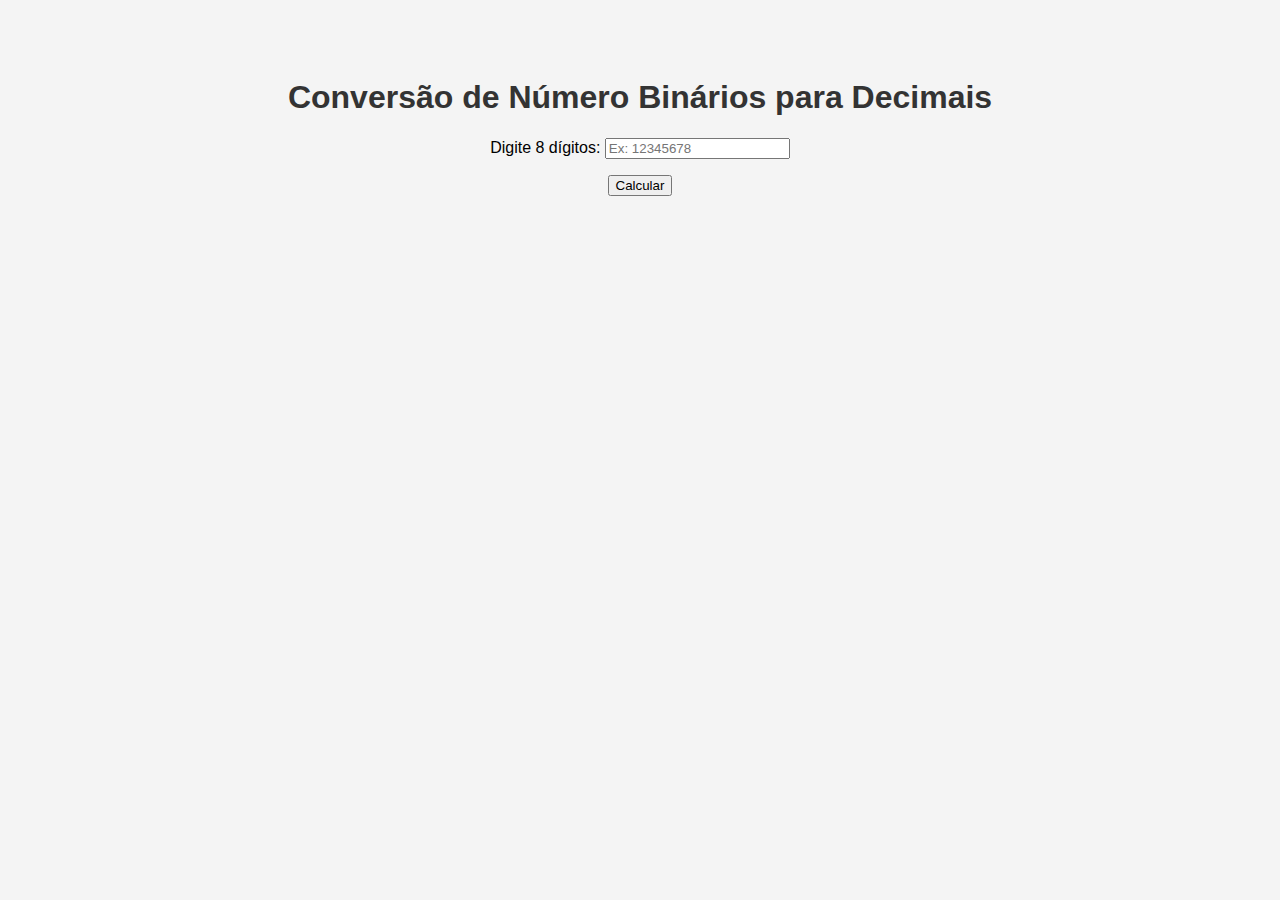
<file: conversor-binario/index.html>
<!DOCTYPE html>
<html lang="pt-BR">
<head>
  <meta charset="UTF-8">
  <meta name="viewport" content="width=device-width, initial-scale=1.0">
  <title>Conversão Binário</title>
  <link rel="stylesheet" href="style.css">
</head>
<body>
  <h1>Conversão de Número Binários para Decimais</h1>
  <label for="codigo">Digite 8 dígitos:</label>
  <input type="text" id="binario" maxlength="8" pattern="\d{8}" placeholder="Ex: 12345678" required oninput="validarBinario()">
  <p id="erro"></p>
  <button onclick="calcularDecimal()">Calcular</button>

  <p id="resultado"></p> <!-- Não consigo atualizar esse p quando não tem dado -->

<script src="script.js"></script> <!-- Link para o JS -->

</body>
</html>
</file>
<file: conversor-binario/style.css>
body {
  font-family: Arial, sans-serif;
  background-color: #f4f4f4;
  text-align: center;
  padding: 50px;
}

h1 {
  color: #333;
}
</file>
